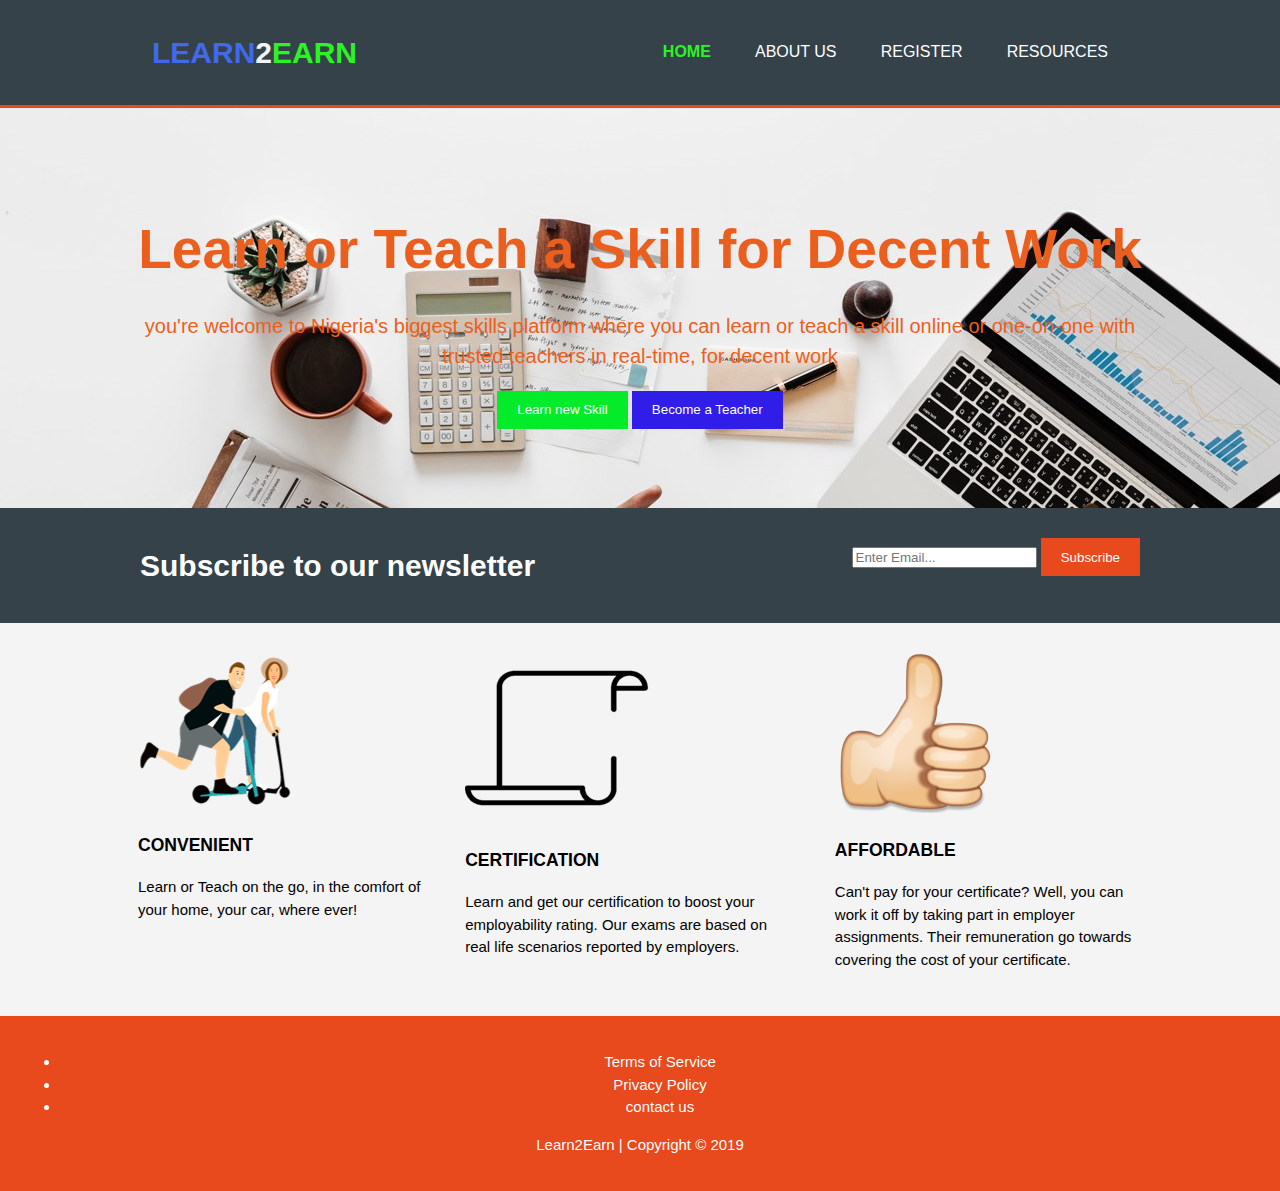
<file: index.html>
<!DOCTYPE html>
<html lang="en">
<head>
    <meta charset="UTF-8">
    <meta name="viewpoint" content="width=device-width">
    <meta name="description" content="Teach or Learn a skill for decent work">
    <meta name="keywords" content="Skill, teach, learn, earn, professional">
   <meta name="author" content="Ndutim Enang">
    <meta name="viewport" content="width=device-width, initial-scale=1.0">
    <meta http-equiv="X-UA-Compatible" content="ie=edge">
    <title>LEARN2EARN | Welcome</title>
    <link rel="stylesheet" href="./css/style.css">
</head>
<body>
   <header>

    <div class="container">
     <div id="branding">
         <h1><span class="highlight">LEARN</span><span class="highlight_1">2</span><span class="highlight_2">EARN</span></h1>
     </div>

     <nav>
         <ul>
             <li class="current"><a href="index.html">Home</a></li>
             <li><a href="about.html">About Us</a></li>
             <li><a href="Register.html">Register</a></li>
             <li><a href="Account.html">Resources</a></li>
         </ul>
     </nav>
    </div>
   </header> 

   <section id="showcase">
<div class="container">
               <h1>Learn or Teach a Skill for Decent Work</h1>
    <p>you're welcome to Nigeria's biggest skills platform where you can learn or teach a skill online or one-on-one with trusted teachers in real-time, for decent work</p>
<button type="submit" class="button_1">Learn new Skill</button>
<button type="submit" class="button_2">Become a Teacher</button>
</div>
   </section>

   <section id="newsletter">
       <div class="container">
           <h1>Subscribe to our newsletter</h1>
           <form action="process.php">

            <input type="email" placeholder="Enter Email...">
            <button type="submit" class="button_3">Subscribe</button>
           </form>
       </div>
   </section>

   <section id="boxes">
       <div class="container">
            <div class="box_1">
           <img src="./img/convenient.png" alt="Convenient learning image">
               <h3>CONVENIENT</h3>
               <P>Learn or Teach on the go, in the comfort of your home, your car, where ever!</P>
           </div>

           <div class="box_2">
                <img src="./img/fast.png" alt="Certification image">
                <h3>CERTIFICATION</h3>
                <P>Learn and get our certification to boost your employability rating. Our exams are based on real life scenarios reported by employers.</P>
            </div>

            <div class="box_3">
                    <img src="./img/affordable.png" alt="Affordable image">
                    <h3>AFFORDABLE</h3>
                    <P>Can't pay for your certificate? Well, you can work it off by taking part in employer assignments. Their remuneration go towards covering the cost of your certificate.</P>
                </div>
       </div>
   </section>

   <footer>
       <nav>
       <div class="privacy">
           <ul>
               <li>Terms of Service</li>
               <li>Privacy Policy</li>
               <li>contact us</li>
            </ul>
       </div>
    </nav>
       <p>Learn2Earn | Copyright &copy; 2019</p>
   </footer>
</body>
</html>
</file>
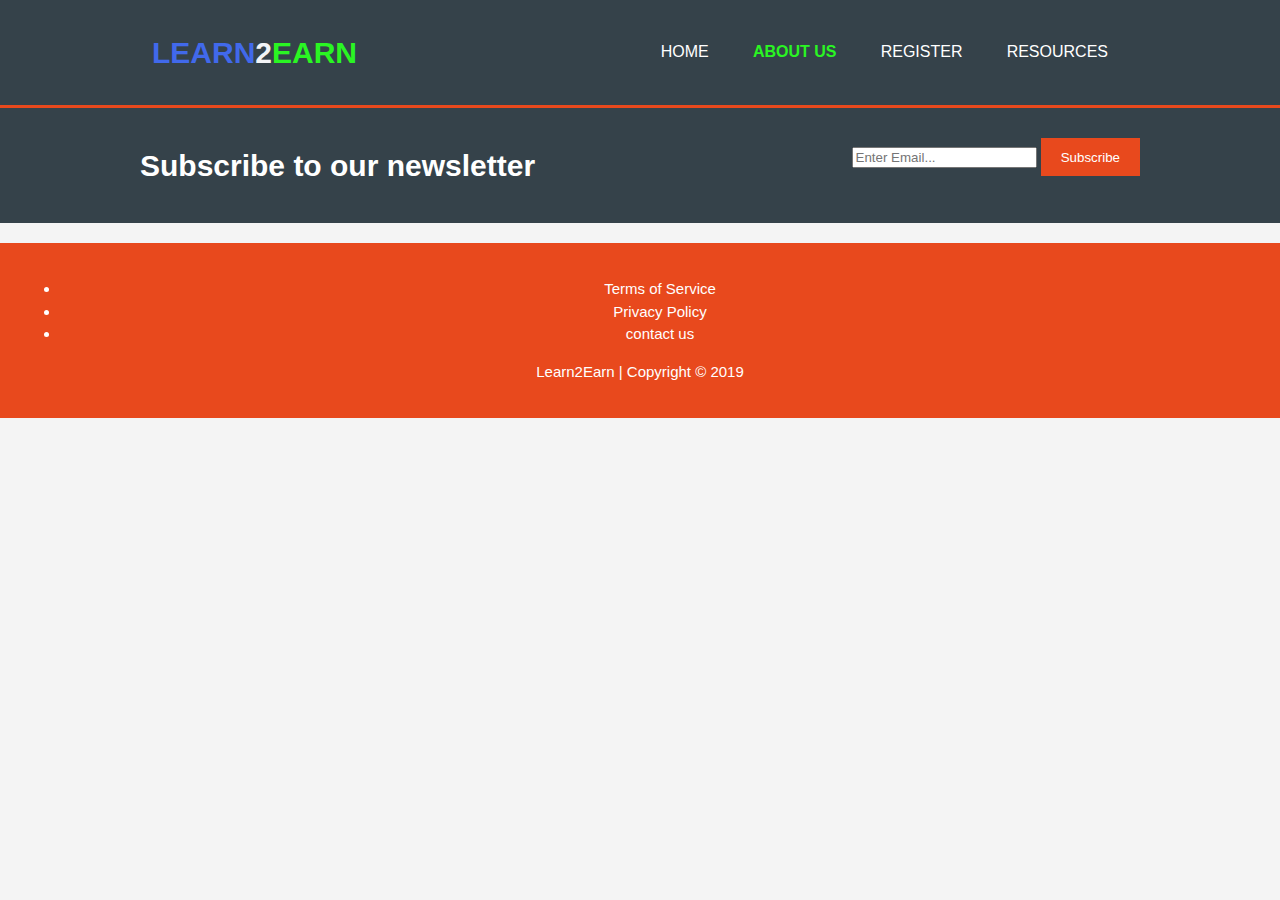
<file: about.html>
<!DOCTYPE html>
<html lang="en">
<head>
    <meta charset="UTF-8">
    <meta name="viewpoint" content="width=device-width">
    <meta name="description" content="Teach or Learn a skill for decent work">
    <meta name="keywords" content="Skill, teach, learn, earn, professional">
   <meta name="author" content="Ndutim Enang">
    <meta name="viewport" content="width=device-width, initial-scale=1.0">
    <meta http-equiv="X-UA-Compatible" content="ie=edge">
    <title>LEARN2EARN | ABOUT US</title>
    <link rel="stylesheet" href="./css/style.css">
</head>
<body>
   <header>

    <div class="container">
     <div id="branding">
         <h1><span class="highlight">LEARN</span><span class="highlight_1">2</span><span class="highlight_2">EARN</span></h1>
     </div>

     <nav>
         <ul>
             <li><a href="index.html">Home</a></li>
             <li class="current"><a href="about.html">About Us</a></li>
             <li><a href="Register.html">Register</a></li>
             <li><a href="Account.html">Resources</a></li>
         </ul>
     </nav>
    </div>
   </header> 

   <section id="newsletter">
       <div class="container">
           <h1>Subscribe to our newsletter</h1>
           <form action="process.php">

            <input type="email" placeholder="Enter Email...">
            <button type="submit" class="button_3">Subscribe</button>
           </form>
       </div>
   </section>

   <section id="main">
       <div class="container">
            
       </div>
   </section>

   <footer>
       <nav>
       <div class="privacy">
           <ul>
               <li>Terms of Service</li>
               <li>Privacy Policy</li>
               <li>contact us</li>
            </ul>
       </div>
    </nav>
       <p>Learn2Earn | Copyright &copy; 2019</p>
   </footer>
</body>
</html>
</file>
<file: css/style.css>
body{
    font-family: Arial, Helvetica, sans-serif;
    font-size: 15px;
    line-height: 1.5;
    padding: 0;
    margin: 0;
    background-color: #f4f4f4;
}
/*font: 15px/1.5 Arial, Helvetica, sans-serif;*/

/*global*/
.container{
width: 80%;
margin: auto;
overflow: hidden;
}
header ul{
    margin: 0;
    padding: 0;
}

.button_1{
    height: 38px;
    background: #03eb29;
    border: 0;
    padding-left: 20px;
    padding-right: 20px;
    color:#ffffff
}

.button_2{
    height: 38px;
    background: #311de8;
    border: 0;
    padding-left: 20px;
    padding-right: 20px;
    color:#ffffff
}

.button_3{
    height: 38px;
    background: #e8491d;
    border: 0;
    padding-left: 20px;
    padding-right: 20px;
    color:#ffffff
}
/*Header*/
header{
    background: #35424a;
    color: #ffffff;
    padding: 30px;
    min-height: 40px;
    border-bottom: #e8491d 3px solid;
}

header a{
    color:#ffffff;
    text-decoration: none;
    text-transform: uppercase;
    font-size: 16px;
}


header li{
    display:inline;
    padding: 0 20px 0 20px;
}

header #branding{
float: left;
}

header #branding h1{
    margin:0;
}

header nav{
    float: right;
    margin-top: 10px;
}

header .highlight, header .current a{
    color: #4169eb;
    font-weight: bold;
}

header .highlight_1, header .current a{
    color: #f2f4f7;
    font-weight: bold;
}

header .highlight_2, header .current a{
    color: #2af523;
    font-weight: bold;
}
header a:hover{
    color:#4deb2e;
    font-weight: bold;

}

/*showcase*/
#showcase{
    min-height: 400px;
    background-image: url('../img/learn2earn222.jpg');
    text-align: center;
    color:  #eb5f1e;

}

#showcase h1{
    margin-top: 100px;
    font-size: 55px;
    margin-bottom: 10px;
}

#showcase p{
    font-size: 20px;
    }

    #newsletter{
        padding: 15px;
        color: #ffffff;
        background: #35424a;
    }

    #newsletter h1{
        float: left;
    }

    #newsletter form{
        float: right;
        margin-top: 15px;
    }

    #newsletter input [type="email"]{
        padding: 15px;
        height: 25px;
        width: 250px;
    }

    #boxes{
        margin-top: 20px;
        align-self: center;
    }

    #boxes .box_1{
        float: left;
        width:30%;
        padding: 10px
    }

    #boxes .box img{
        width: 60px;
    }

    #boxes .box_2{
        float: left;
        width:30%;
        padding: 10px
    }

    #boxes .box img{
        width: 90px;

    }
    #boxes .box_3{
        float: right;
        width:30%;
        padding: 10px
    }
    footer{
    padding: 20px;
    margin-top: 20px;
    color: #ffffff;
    background-color: #e8491d;
    text-align: center;
}
#showing{
    display: hidden;
}
</file>
